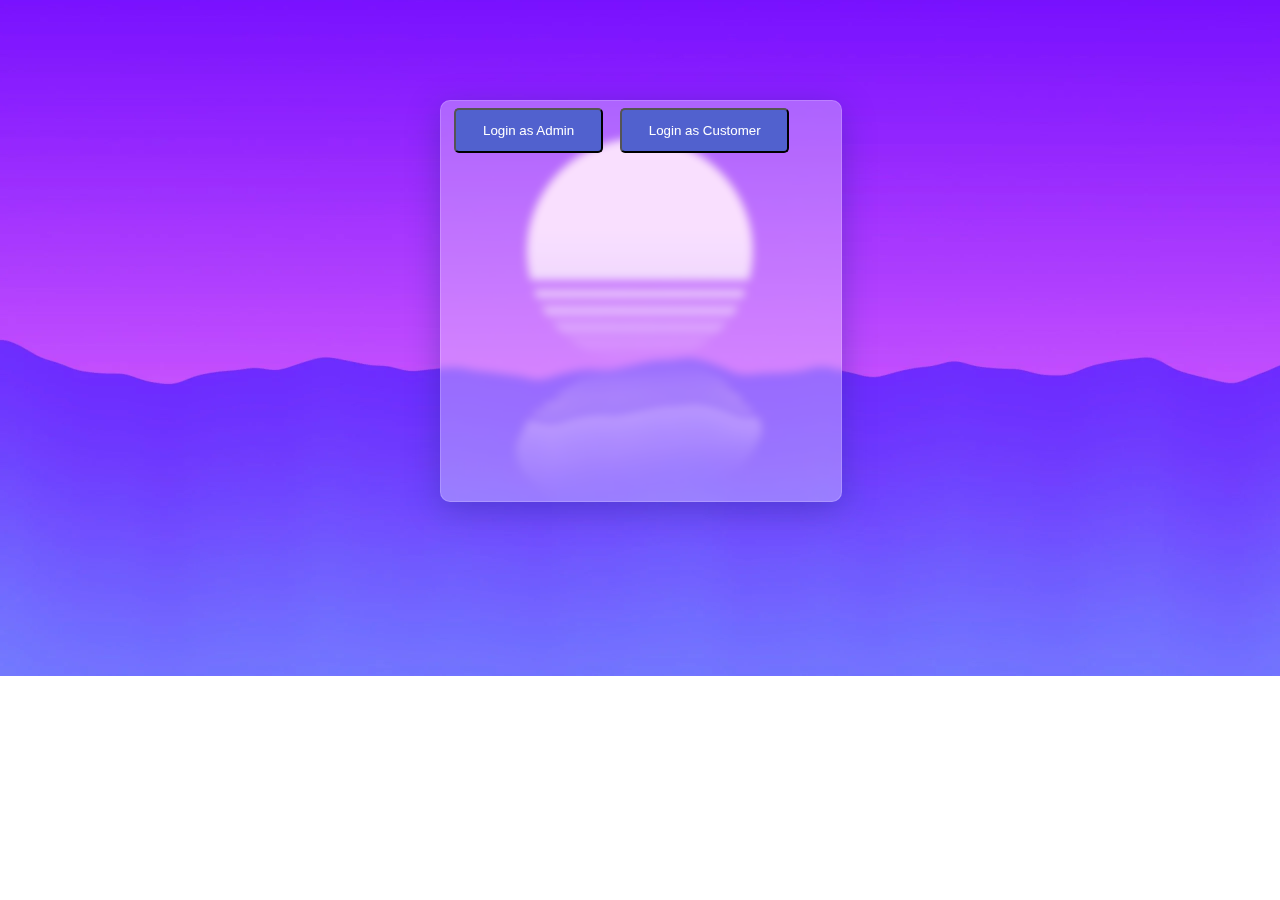
<file: index.html>
<!DOCTYPE html>
<html lang="en">
<head>
    <meta charset="UTF-8">
    <meta http-equiv="X-UA-Compatible" content="IE=edge">
    <meta name="viewport" content="width=device-width, initial-scale=1.0">
    <title>Document</title>

     <!-- bootstrap -->
     <link rel="stylesheet" href="https://cdn.jsdelivr.net/npm/bootstrap@4.6.2/dist/css/bootstrap.min.css" integrity="sha384-xOolHFLEh07PJGoPkLv1IbcEPTNtaed2xpHsD9ESMhqIYd0nLMwNLD69Npy4HI+N" crossorigin="anonymous">

     <link rel="stylesheet" href="./asset/css/style.css">
</head>
<body>
    <div class="container">
        <div class="middle"> 
            <div class="center row justify-content-center align-content-center">
                <button><a href="./admin/view/admin.html">Login as Admin</a></button>
                <button><a href="./customer/view/customer.html">Login as Customer</a></button>
            </div>
        </div>
    </div>


    <!----------------------- jquery -->
    <script src="https://code.jquery.com/jquery-3.4.1.min.js"></script>

    <!----------------------- Bootstrap -->
    <script src="https://cdn.jsdelivr.net/npm/bootstrap@4.6.2/dist/js/bootstrap.bundle.min.js" integrity="sha384-Fy6S3B9q64WdZWQUiU+q4/2Lc9npb8tCaSX9FK7E8HnRr0Jz8D6OP9dO5Vg3Q9ct" crossorigin="anonymous"></script>
</body>
</html>
</file>
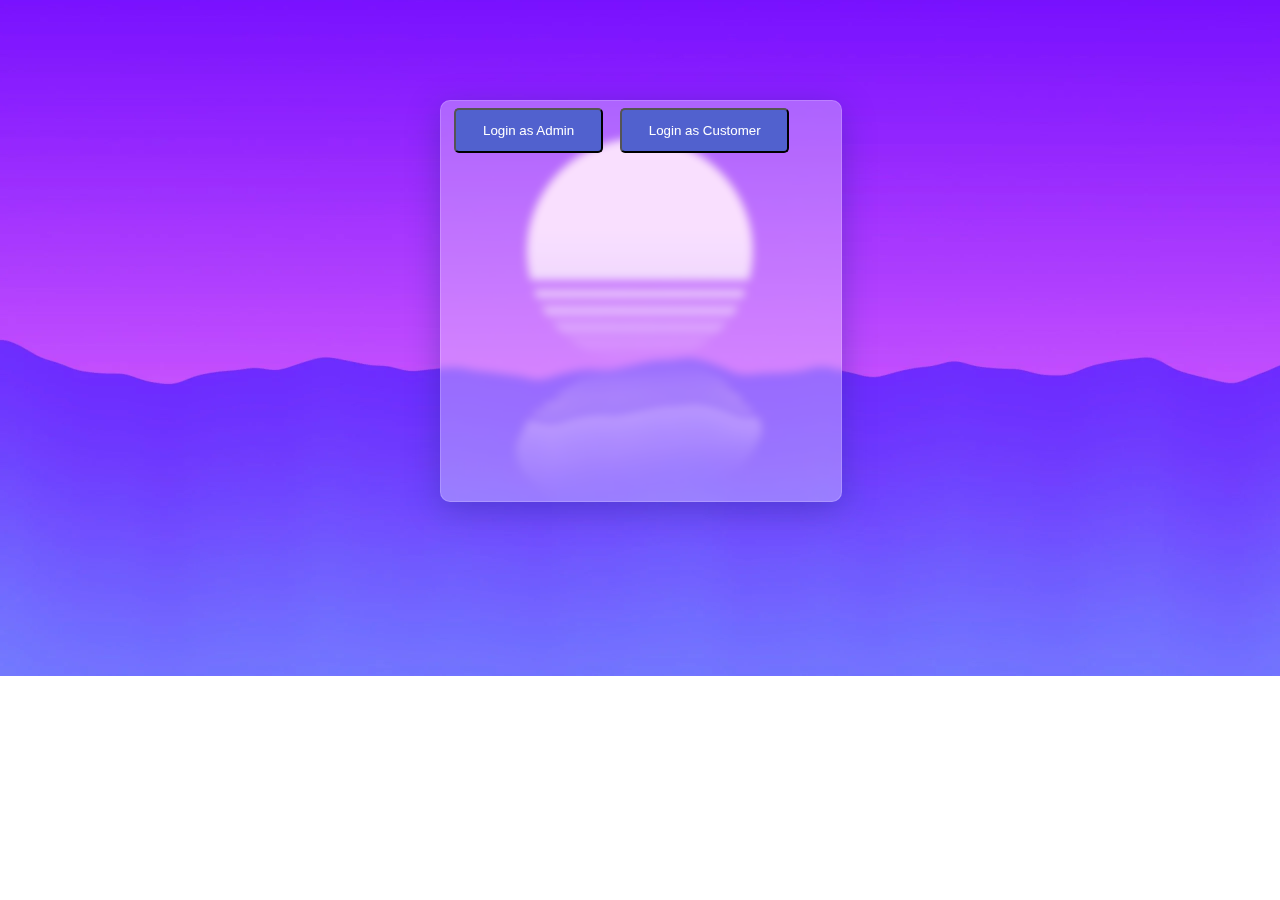
<file: Login.html>
<!DOCTYPE html>
<html lang="en">
<head>
    <meta charset="UTF-8">
    <meta http-equiv="X-UA-Compatible" content="IE=edge">
    <meta name="viewport" content="width=device-width, initial-scale=1.0">
    <title>Document</title>

     <!-- bootstrap -->
     <link rel="stylesheet" href="https://cdn.jsdelivr.net/npm/bootstrap@4.6.2/dist/css/bootstrap.min.css" integrity="sha384-xOolHFLEh07PJGoPkLv1IbcEPTNtaed2xpHsD9ESMhqIYd0nLMwNLD69Npy4HI+N" crossorigin="anonymous">

     <link rel="stylesheet" href="./asset/css/style.css">
</head>
<body>
    <div class="container">
        <div class="middle"> 
            <div class="center row justify-content-center align-content-center">
                <button><a href="./admin/view/index.html">Login as Admin</a></button>
                <button><a href="./customer/view/index.html">Login as Customer</a></button>
            </div>
        </div>
    </div>


    <!----------------------- jquery -->
    <script src="https://code.jquery.com/jquery-3.4.1.min.js"></script>

    <!----------------------- Bootstrap -->
    <script src="https://cdn.jsdelivr.net/npm/bootstrap@4.6.2/dist/js/bootstrap.bundle.min.js" integrity="sha384-Fy6S3B9q64WdZWQUiU+q4/2Lc9npb8tCaSX9FK7E8HnRr0Jz8D6OP9dO5Vg3Q9ct" crossorigin="anonymous"></script>
</body>
</html>
</file>
<file: asset/css/style.css>
@import url("https://fonts.googleapis.com/css?family=Roboto");
* {
  margin: 0;
  padding: 0;
}

body {
  background-image: url(../image/wp5910934.webp);
  background-position: center;
  background-repeat: no-repeat;
  background-size: cover;
  font-family: "Roboto", sans-serif;
}

.middle {
  height: auto;
  width: 400px;
  margin: auto;
}

a {
  all: unset;
}
a:hover {
  all: unset;
}

.center {
  margin-top: 25%;
  background: rgba(255, 255, 255, 0.3);
  box-shadow: 0 8px 32px 0 rgba(31, 38, 135, 0.37);
  backdrop-filter: blur(4px);
  -webkit-backdrop-filter: blur(4px);
  border-radius: 10px;
  border: 1px solid rgba(255, 255, 255, 0.18);
  width: 400px;
  height: 400px;
}

button {
  padding: 1em 2em;
  margin-left: 1em;
  background-color: #5161ce;
  color: #ffffff;
  border-radius: 5px;
  margin-top: 0.5em;
  transition: 0.5s;
}
button:hover {
  background-color: white;
  color: #5161ce;
}/*# sourceMappingURL=style.css.map */
</file>
